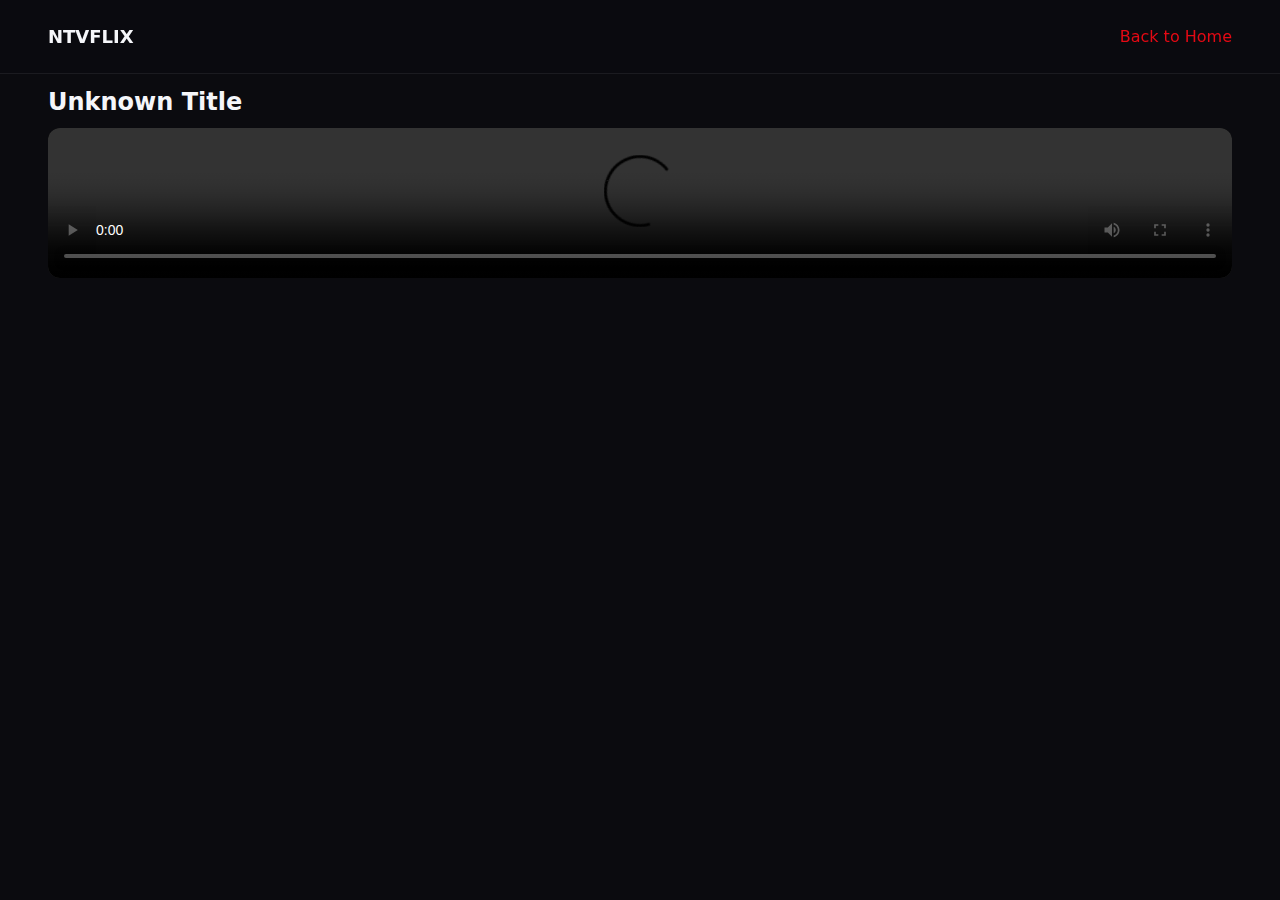
<file: watch.html>
<!DOCTYPE html>
<html lang="en">

<head>
    <meta charset="UTF-8" />
    <meta name="viewport" content="width=device-width, initial-scale=1" />
    <title>Watch</title>
    <link rel="stylesheet" href="styles.css">
</head>

<body>
    <header>
        <nav class="wrap">
            <div class="left">
                <h1><a href="index.html" style="text-decoration:none;color:var(--txt)">NTVFLIX</a></h1>
            </div>
            <div class="right">
                <a href="index.html">Back to Home</a>
            </div>
        </nav>
    </header>

    <main class="img-wrap">
        <section style="display:flex;flex-direction:column;gap:12px;">
            <h2 id="title" style="margin:0"></h2>
            <video id="player" controls playsinline
                style="width:100%;max-height:70vh;border-radius:12px;background:#000" poster="">
                <source id="sourceMp4" src="https://www.w3schools.com/html/mov_bbb.mp4" type="video/mp4">
                Your browser does not support the video tag.
            </video>
        </section>
    </main>

    <script type="module" src="watch.js"></script>
</body>

</html>
</file>
<file: styles.css>
:root {
            --bg: #0b0b0f;
            --card: #15161d;
            --txt: #f5f6fa;
            --muted: #b5b7c0;
            --accent: #e50914
        }

        * {
            box-sizing: border-box
        }

        body {
            margin: 0;
            font-family: system-ui, -apple-system, Segoe UI, Roboto, Inter, Helvetica, Arial;
            background: var(--bg);
            color: var(--txt)
        }

        nav {
            display: flex;
            align-items: center;
            justify-content: space-between;
        }

        

        nav a{
            text-decoration: none;
            color: var(--accent);
        }

        .swiper {
            width: 100%;
            height: 70vh;
            border-radius: 20px;
            overflow: hidden;
        }

        .swiper-slide img {
            width: 100%;
            height: 100%;
            object-fit: cover;
            object-position: top;
            display: block;
        }


        /* Slider overlay for title/description/button */
        .swiper-slide { position: relative; }
        .slide-overlay {
            position: absolute;
            inset: 0;
            display: flex;
            align-items: flex-end; /* bottom */
            justify-content: flex-start; /* left */
            padding: 24px 32px;
            background: linear-gradient(0deg, rgba(0,0,0,0.7) 0%, rgba(0,0,0,0.35) 35%, rgba(0,0,0,0) 70%);
        }
        .slide-meta { max-width: 720px; padding: 0; }
        .slide-title { margin: 0 0 8px 0; font-size: 32px; }
        .slide-desc { margin: 0 0 16px 0; color: var(--muted); line-height: 1.4; }
        .btn-watch { 
            background: var(--accent); 
            color: #fff; 
            border: none; 
            border-radius: 8px; 
            padding: 10px 24px; 
            font-weight: 600; 
            cursor: pointer; 
            text-decoration: none; }

        nav .left ul {
            display: flex;
            align-items: center;
            gap: 12px;
        }

        .left {
            display: flex;
        }

        li {
            list-style: none;
            color: white;
            font-weight: 100;
            font-size: 14px;

        }
        header {
            position: sticky;
            top: 0;
            color: red;
            background: #0b0b0fd9;
            border-bottom: 1px solid #ffffff12;
            backdrop-filter: blur(6px);
            z-index: 1000;
        }

        .wrap {
            max-width: 95%;
            margin: 0 auto;
            padding: 14px 16px;
            display: flex;
        }

        .img-wrap {

            max-width: 95%;
            margin: 0 auto;
            padding: 14px 16px;
        }

        h1 {
            font-size: 18px;
        }

        .search {
            display: flex;
            gap: 8px
        }

        input[type="search"] {
            flex: 1;
            padding: 10px 12px;
            border: 1px solid #ffffff1f;
            border-radius: 10px;
            background: #11131a;
            color: var(--txt);
            min-width: 300px;
        }

        .grid {
            display: grid;
            grid-template-columns: repeat(auto-fill, minmax(175px, 2fr));
            gap: 12px;
            margin-top: 14px
        }

        .left ul li a{
            text-decoration: none;
            color: var(--txt);
            font-weight: 100;
            font-size: 14px;
        }

        .left ul li a:hover{
            opacity: 0.8;
            transition: opacity 0.3s ease;
        }

        .card {
            background: var(--card);
            cursor: pointer;
            border-radius: 12px;
            overflow: hidden;
            border: 1px solid #ffffff10;
            margin-bottom: 48px;
        }

        .poster {
            aspect-ratio: 2/3;
            width: 100%;
            object-fit: cover;
            background: #0f1118
        }
        .poster:hover {
            transform: scale(1.02);
            transition: transform 0.6s ease-in-out;
        }

        .meta {
            padding: 8px
        }

        .title {
            font-weight: 700;
            font-size: 14px
        }

        .btn-watch {
            display: inline-block;
            margin-top: 8px;
            background: var(--accent);
            color: #fff;
            border: none;
            border-radius: 8px;
            padding: 12px 24px;
            font-weight: 600;
            cursor: pointer;
            text-decoration: none;
        }

        .btn-info {
            display: inline-block;
            margin-top: 8px;
            background: #ffffff;
            color: #000000;
            border: none;
            border-radius: 8px;
            padding: 12px 24px;
            font-weight: 600;
            cursor: pointer;
            text-decoration: none;
        }

        .btn-info:hover {
            background-color: #e4e4e4;
            transition: background-color 0.3s ease;
        }

        .btn-watch:hover {
            background-color: #9a060d;
            transition: background-color 0.3s ease;
        }


        .year {
            font-size: 12px;
            color: var(--muted)
        }

        .empty {
            color: var(--muted);
            padding: 24px;
            text-align: center;
            border: 1px dashed #ffffff22;
            border-radius: 12px
        }

        /* Footer */
        .footer {
            border-top: 1px solid #ffffff12;
            margin-top: 48px;
            color: var(--muted);
        }
        .footer-inner {
            display: flex;
            align-items: center;
            justify-content: space-between;
            padding: 20px 16px;
        }
        .footer a { color: var(--muted); text-decoration: none; }
        .footer a:hover { color: var(--txt); }


            @media (max-width: 768px) {
                nav {
                    flex-direction: column;
                    align-items: flex-start;
                }

                .right {
                    width: 100%;
                }
                input[type="search"] {
                    width: 100%;
                }
            }
</file>
